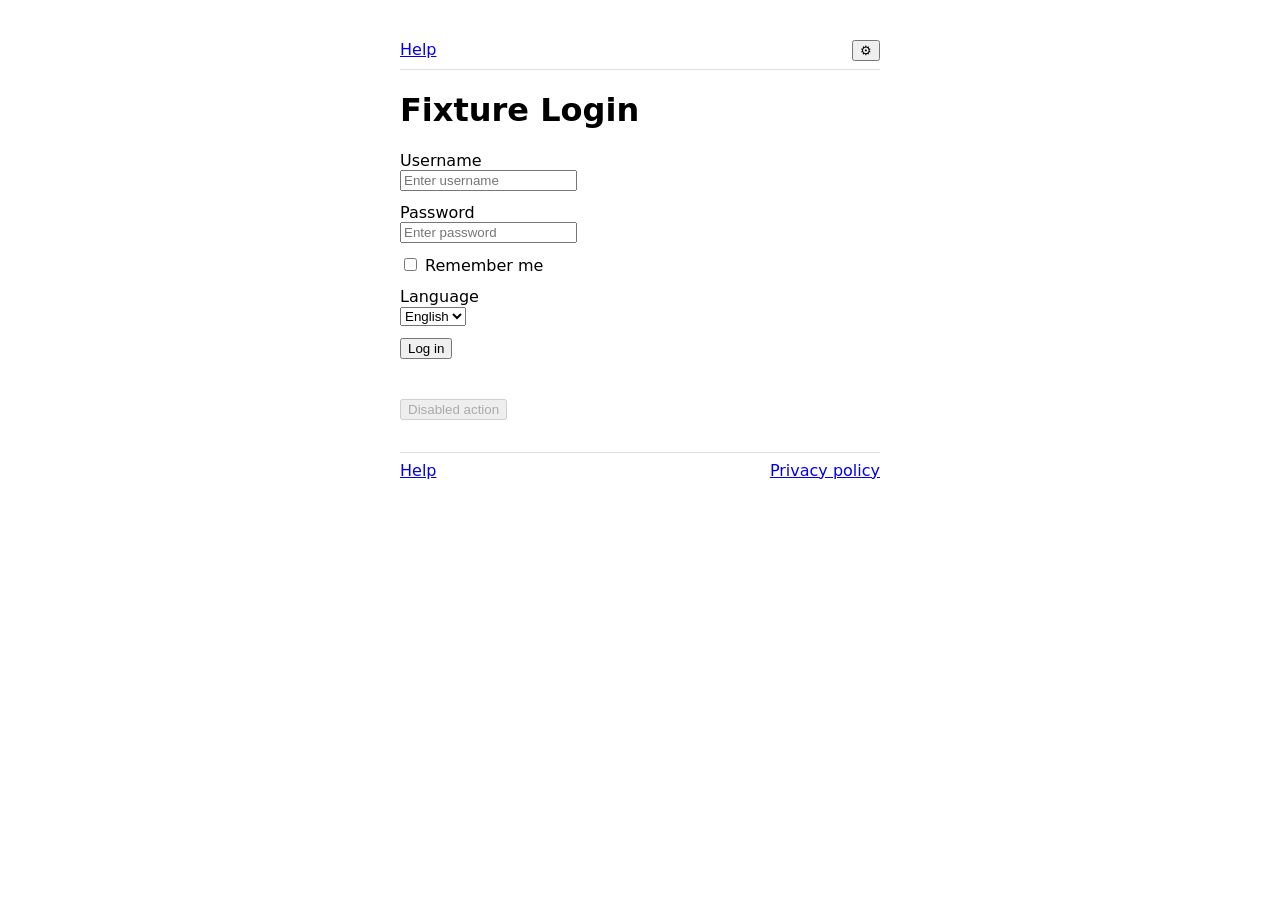
<file: tests/fixtures/login.html>
<!doctype html>
<!--
  Local test page for the inspector and our tests.
  Every element below exists on purpose; see the comment next to it.
  Valid login: username "tester", password "secret".
  Phase 2: copy to login_v2.html and change some ids/texts to test rescan + repair.
-->
<html lang="en">
<head>
  <meta charset="utf-8">
  <title>Fixture Login</title>
  <style>
    body { font-family: system-ui, sans-serif; max-width: 480px; margin: 2rem auto; }
    header, footer { display: flex; justify-content: space-between; padding: 0.5rem 0; border-bottom: 1px solid #ddd; }
    footer { border-top: 1px solid #ddd; border-bottom: none; margin-top: 2rem; }
    form div { margin: 0.75rem 0; }
    label { display: block; }
    #message { margin-top: 1rem; min-height: 1.5rem; }
    .error { color: #b00020; }
    .ok { color: #1b5e20; }
  </style>
</head>
<body>
  <header>
    <!-- Duplicate link text #1: "Help" also appears in the footer, so text/role locators match 2 -->
    <a href="#help" id="header-help">Help</a>
    <!-- Name comes only from aria-label (no visible text) -->
    <button type="button" aria-label="Open settings">&#9881;</button>
  </header>

  <h1>Fixture Login</h1>

  <form id="login">
    <div>
      <!-- Labeled text input: get_by_label("Username") should be unique -->
      <label for="username">Username</label>
      <input id="username" name="username" type="text" placeholder="Enter username" autocomplete="off">
    </div>
    <div>
      <!-- Labeled password input: has NO ARIA role, so no role locator -->
      <label for="password">Password</label>
      <input id="password" name="password" type="password" placeholder="Enter password">
    </div>
    <div>
      <!-- Checkbox with a label after it -->
      <input id="remember" name="remember" type="checkbox">
      <label for="remember" style="display:inline">Remember me</label>
    </div>
    <div>
      <!-- Dropdown (role: combobox) -->
      <label for="lang">Language</label>
      <select id="lang" name="lang">
        <option value="en">English</option>
        <option value="ar">Arabic</option>
      </select>
    </div>
    <!-- Submit button with a Playwright test id -->
    <button type="submit" data-testid="login-btn">Log in</button>
  </form>

  <!-- Result area: role=alert so Phase 2 tests can assert on it -->
  <div id="message" role="alert" aria-live="polite"></div>

  <!-- Disabled button: enabled must be false -->
  <button type="button" id="export" disabled>Disabled action</button>

  <!-- Hidden button: skipped by default, included only with --include-hidden -->
  <button type="button" id="secret-action" style="display:none">Hidden</button>

  <footer>
    <!-- Duplicate link text #2 -->
    <a href="#help" id="footer-help">Help</a>
    <a href="#privacy">Privacy policy</a>
  </footer>

  <script>
    // Simple login behavior so Phase 2 tests have something real to check.
    document.getElementById("login").addEventListener("submit", function (event) {
      event.preventDefault();
      const user = document.getElementById("username").value;
      const pass = document.getElementById("password").value;
      const msg = document.getElementById("message");
      if (user === "tester" && pass === "secret") {
        msg.textContent = "Welcome, tester!";
        msg.className = "ok";
      } else {
        msg.textContent = "Invalid username or password";
        msg.className = "error";
      }
    });
  </script>
</body>
</html>
</file>
